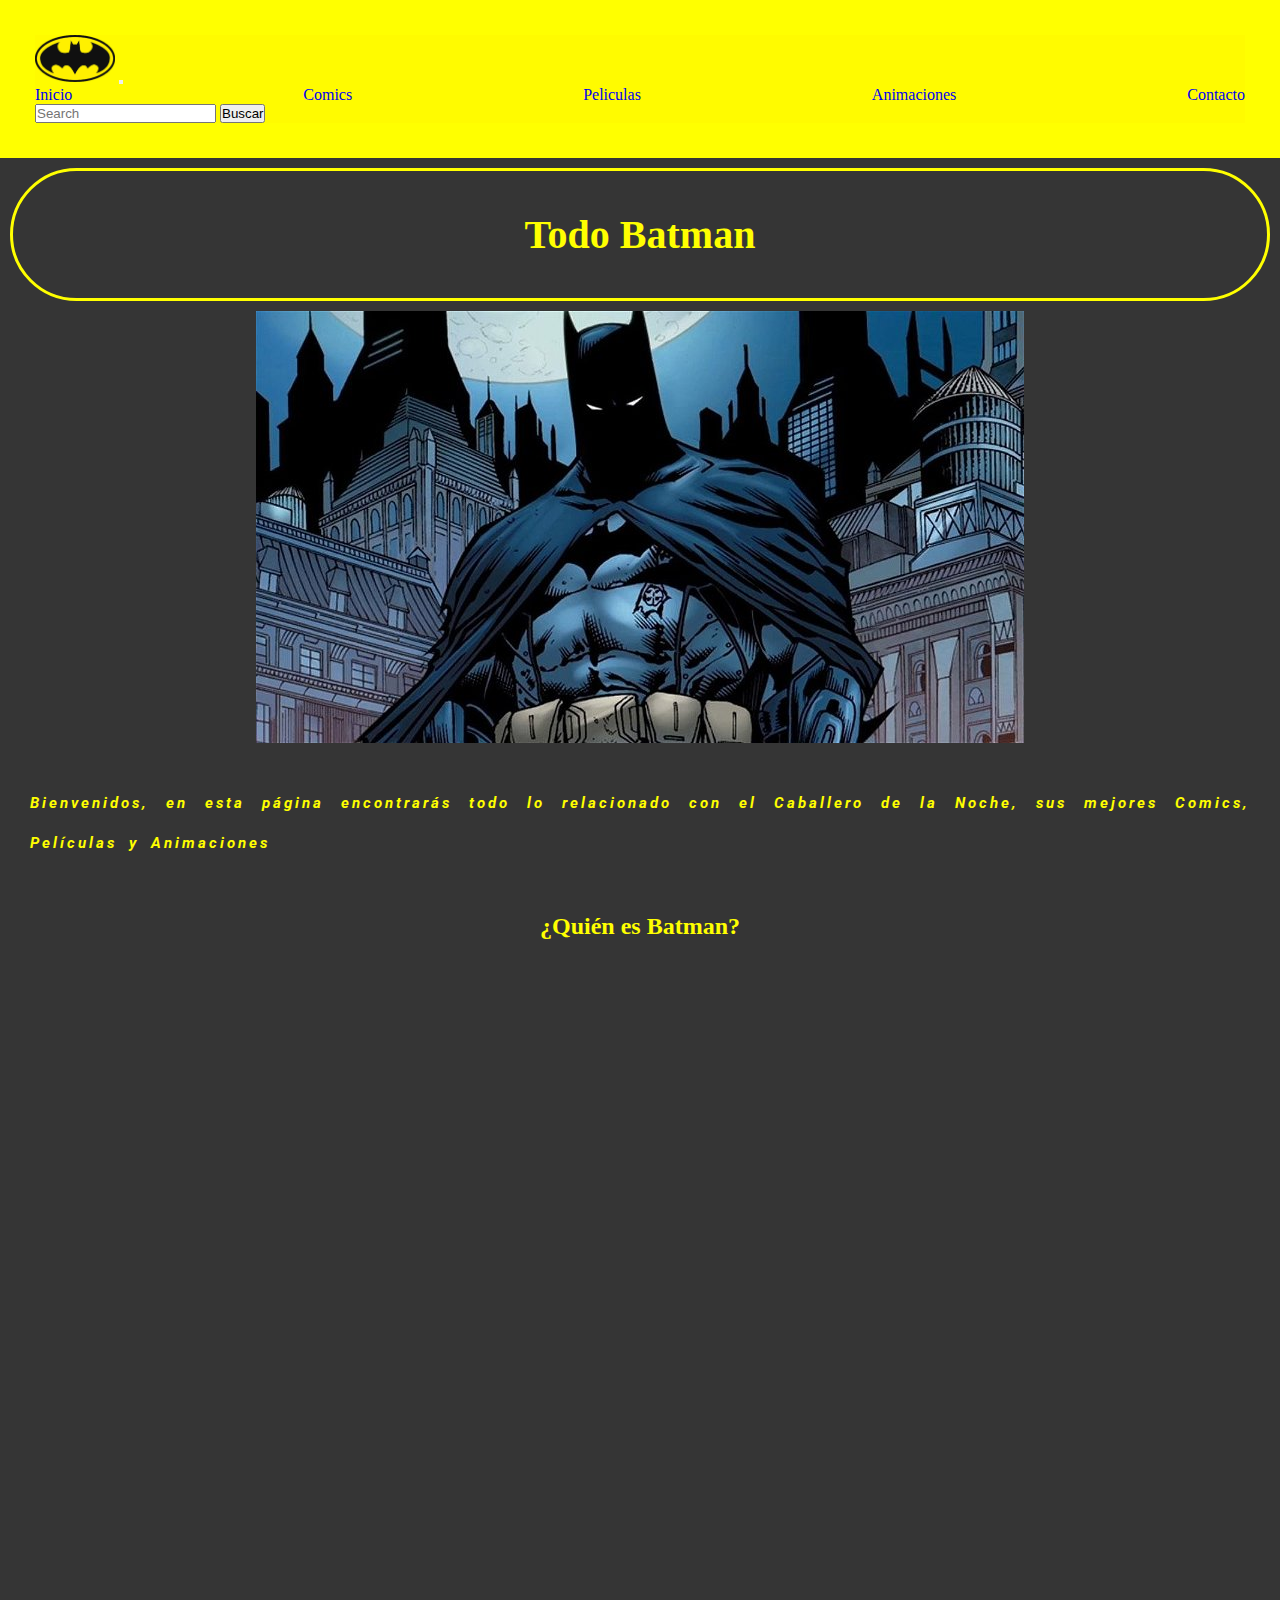
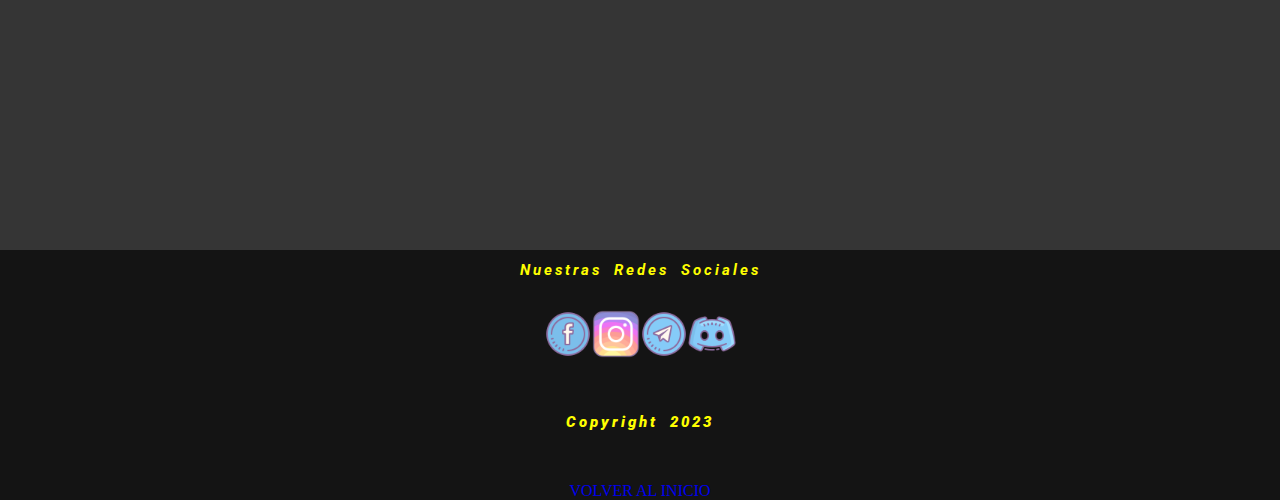
<file: index.html>
<!DOCTYPE html>
<html lang="en">
<head>
    <meta charset="UTF-8">
    <meta http-equiv="X-UA-Compatible" content="IE=edge">
    <meta name="viewport" content="width=device-width, initial-scale=1.0">
    <link href="https://cdn.jsdelivr.net/npm/bootstrap@5.3.0-alpha1/dist/css/bootstrap.min.css" rel="stylesheet" integrity="sha384-GLhlTQ8iRABdZLl6O3oVMWSktQOp6b7In1Zl3/Jr59b6EGGoI1aFkw7cmDA6j6gD" crossorigin="anonymous">
    <link href="https://unpkg.com/aos@2.3.1/dist/aos.css" rel="stylesheet">
    <link rel="stylesheet" href="./style/style.css">
    <link rel="icon" type="image/x-icon" href="./img/favicon.ico"/>
    <title>Todo Batman | Inicio</title>
    <meta name="description" content="Sitio informativo sobre el material visual del héroe de Gotham, Aquí encontrarás todo lo relacionado con sus Peliculas, Series y Comics">
    <meta name="keywords" content="Batman, DC, Comics, Series, Peliculas">
</head>
<body>
    <header id="header">
        <nav class="navbar navbar-expand-lg" style="background-color: #fffb00;">
            <div class="container-fluid">
            <a class="navbar-brand" href="./index.html">
                <img src="./img/batman-logo.png" alt="logo batman" width="80px">
            </a>
            <button class="navbar-toggler" type="button" data-bs-toggle="collapse" data-bs-target="#navbarSupportedContent" aria-controls="navbarSupportedContent" aria-expanded="false" aria-label="Toggle navigation">
                <span class="navbar-toggler-icon"></span>
            </button>
                <div class="collapse navbar-collapse" id="navbarSupportedContent">
                    <ul class="navbar-nav me-auto mb-2 mb-lg-0">
                    <li class="nav-item">
                        <a class="nav-link active" aria-current="page" href="./index.html">Inicio</a>
                    </li>
                    <li class="nav-item">
                        <a class="nav-link" href="./sections/comics.html">Comics</a>
                    </li>
                    <li class="nav-item">
                        <a class="nav-link" href="./sections/movies.html">Peliculas</a>
                    </li>
                    <li class="nav-item">
                        <a class="nav-link" href="./sections/animaciones.html">Animaciones</a>
                    </li>
                    <li class="nav-item">
                        <a class="nav-link" href="./sections/contact.html">Contacto</a>
                    </li>
                    </ul>
                    <form class="d-flex" role="search">
                    <input class="form-control me-2" type="search" placeholder="Search" aria-label="Search">
                    <button class="btn btn-outline-secondary" type="submit">Buscar</button>
                    </form>
                </div>
            </div>
        </nav>
    </header>
    <main>
        <section>
            <h1 class="vineta">Todo Batman</h1>
            <div class="d-none d-md-block d-lg-block">
                <img class="imagenTitulo" src="./img/batman.jpeg" alt="Imagen de batman">
            </div>
            <div>
                <p class="textoIntro"> Bienvenidos, en esta página encontrarás todo lo relacionado con el Caballero de la Noche, sus mejores Comics, Películas y Animaciones</p>
            </div>
        </section>
        <article>
            <h2>¿Quién es Batman?</h2>
            <div data-aos="flip-up" class="caja">
                <p>Batman es un personaje ficticio de cómic y un superhéroe de la editorial DC Comics. Fue creado por el escritor Bob Kane y el artista Bill Finger y apareció por primera vez en Detective Comics n.º 27 en 1939.</p>
            </div>
            <div data-aos="flip-up" class="caja">
                <p>Batman es el alter ego de Bruce Wayne, un rico filántropo que, después de presenciar el asesinato de sus padres, jura vengarse y proteger a la ciudad de Gotham de la criminalidad. Para ello, se entrena físicamente y mentalmente para convertirse en el vigilante conocido como Batman.</p>
            </div>
            <div data-aos="flip-up" class="caja">
                <p>Con su inteligencia superior, su arsenal de tecnología avanzada y su habilidad para el combate, Batman lucha contra el crimen y protege a la gente.</p>
            </div>
            <div data-aos="flip-up" class="caja">
                <p>A lo largo de los años, Batman ha sido retratado en muchas formas diferentes, desde un detective astuto hasta un héroe oscuro y violento. Ha trabajado con otros superhéroes de la Liga de la Justicia, y ha enfrentado a muchos de los villanos más notables de la galería de villanos de DC, incluyendo el Joker, el Pingüino, el Acertijo y muchos otros.</p>
            </div>
            <div data-aos="flip-up" class="caja">
                <p>Batman es uno de los personajes de cómic más conocidos y populares del mundo, y ha sido adaptado a muchas formas de entretenimiento, incluyendo películas, televisión, videojuegos y más.</p>
            </div>
            </article>
    </main>
    <footer>
        <p class="textoCentrado">Nuestras Redes Sociales</p>
            <div class="redes">
                <a href="https://www.facebook.com/"
                target="_blank">
                    <img class="icon" src="./img/facebook.png" alt="icono facebook"></a>
                <a href="https://www.instagram.com/"
                target="_blank">
                    <img class="icon" src="./img/instagram.png" alt="icono instagram"></a>
                <a href="https://web.telegram.org/k/"
                target="_blank">
                    <img class="icon" src="./img/telegram.png" alt="icono telegram"></a>
                <a href="https://www.discord.com/"
                target="_blank">
                    <img class="icon" src="./img/discord.png" alt="icono discord"></a>
            </div>
        <h3>
            <p class="textoCentrado">Copyright 2023</p>
        </h3>
        <div class="textoCentrado">
            <a href="#header">VOLVER AL INICIO</a>
        </div>
    </footer>
    <script src="https://cdn.jsdelivr.net/npm/bootstrap@5.3.0-alpha1/dist/js/bootstrap.bundle.min.js" integrity="sha384-w76AqPfDkMBDXo30jS1Sgez6pr3x5MlQ1ZAGC+nuZB+EYdgRZgiwxhTBTkF7CXvN" crossorigin="anonymous"></script>
    <script src="https://unpkg.com/aos@2.3.1/dist/aos.js"></script>
    <script>
        AOS.init();
    </script>
</body>
</html>
</file>
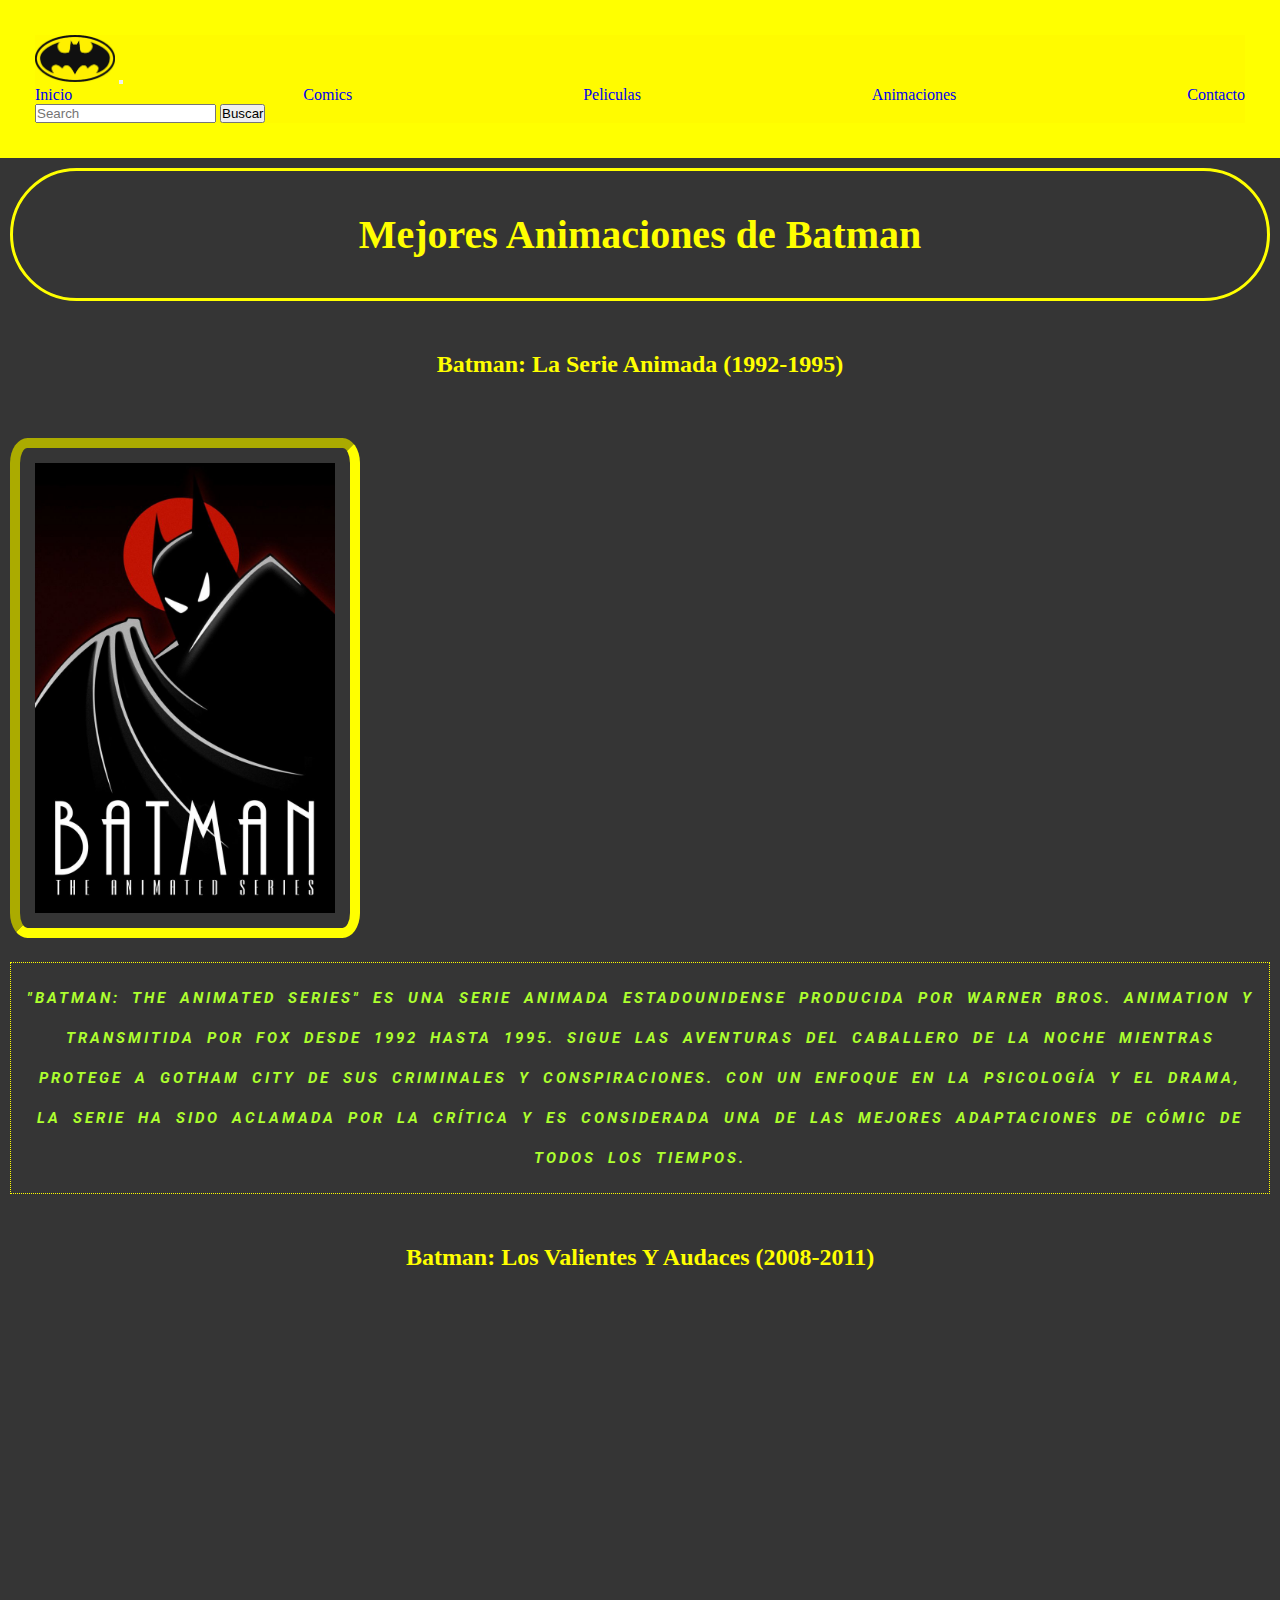
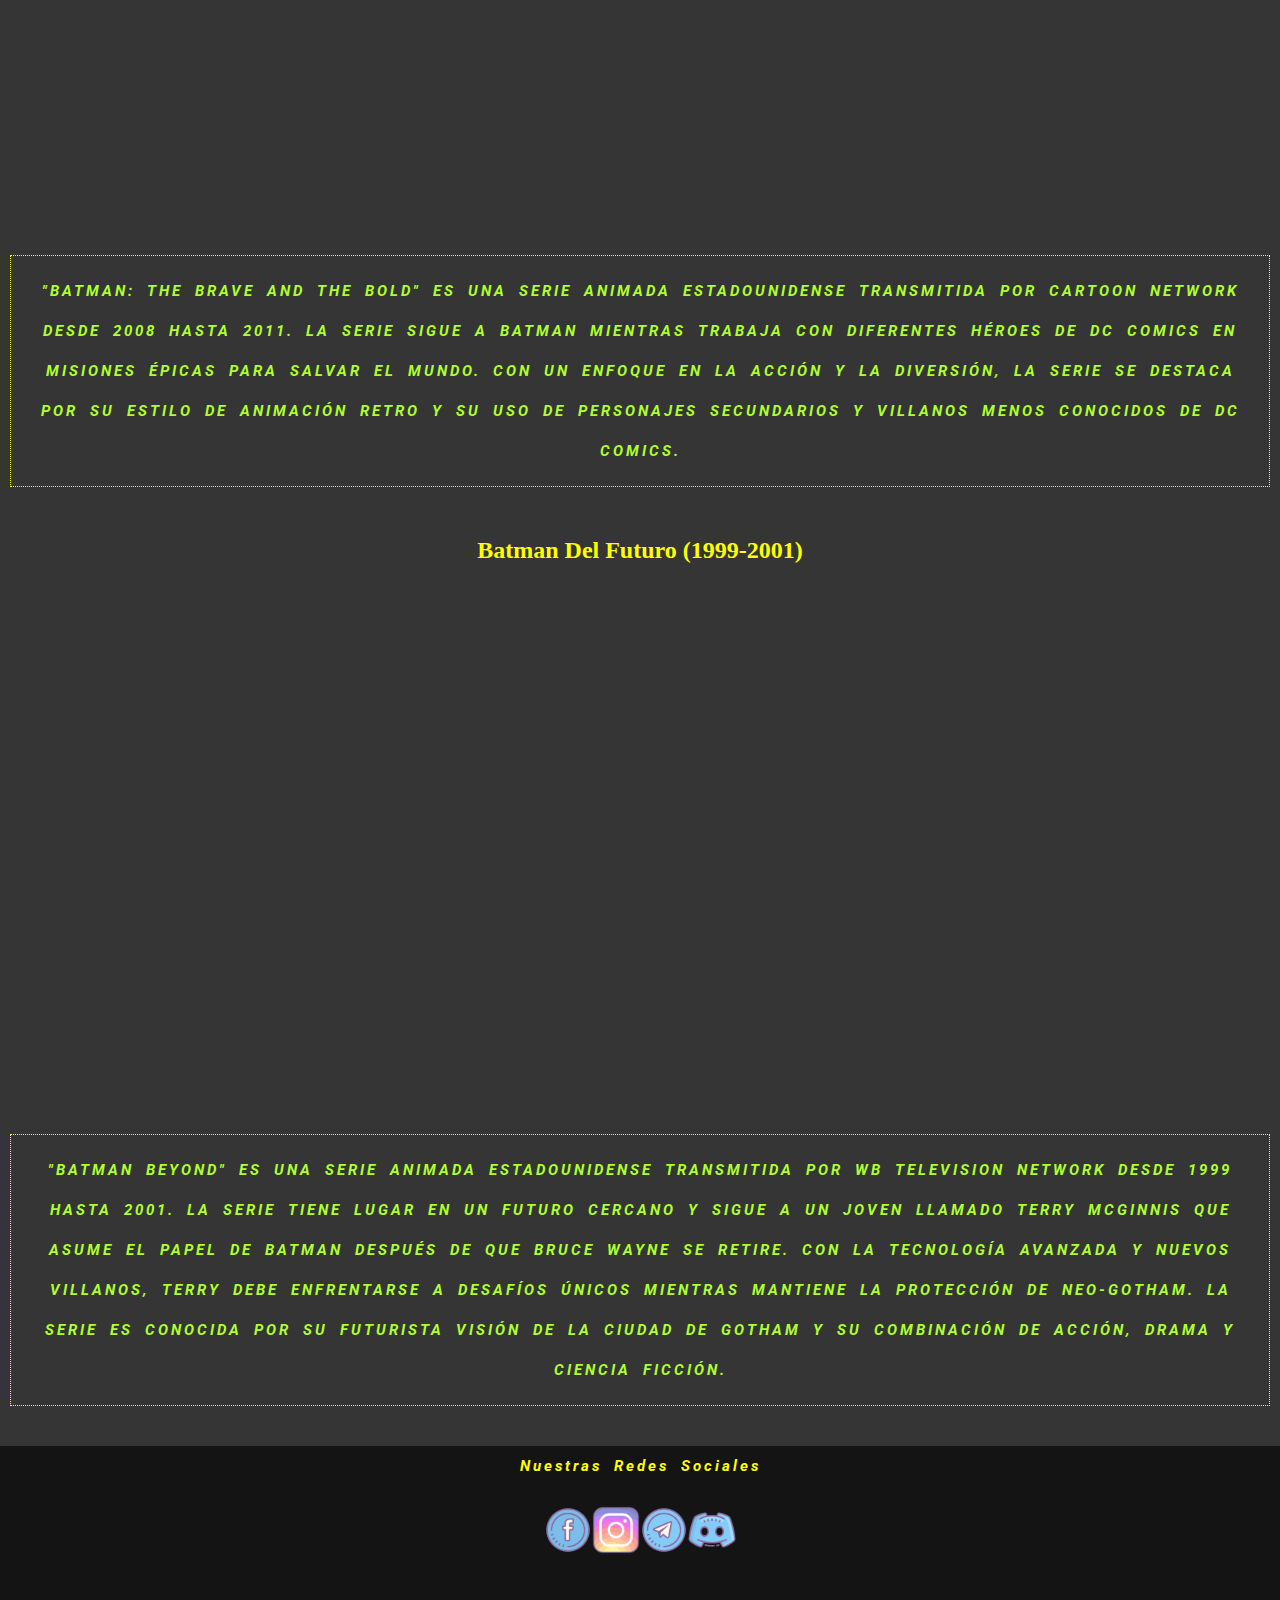
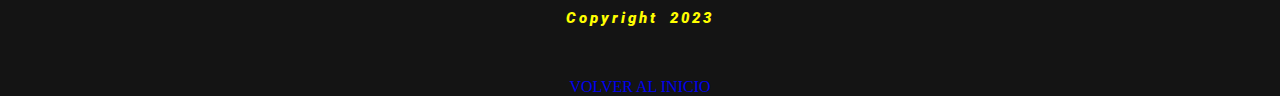
<file: sections/animaciones.html>
<!DOCTYPE html>
<html lang="en">
<head>
    <meta charset="UTF-8">
    <meta http-equiv="X-UA-Compatible" content="IE=edge">
    <meta name="viewport" content="width=device-width, initial-scale=1.0">
    <link href="https://cdn.jsdelivr.net/npm/bootstrap@5.3.0-alpha1/dist/css/bootstrap.min.css" rel="stylesheet" integrity="sha384-GLhlTQ8iRABdZLl6O3oVMWSktQOp6b7In1Zl3/Jr59b6EGGoI1aFkw7cmDA6j6gD" crossorigin="anonymous">
    <link href="https://unpkg.com/aos@2.3.1/dist/aos.css" rel="stylesheet">
    <link rel="stylesheet" href="../style/style.css">
    <link rel="icon" type="image/x-icon" href="../img/favicon.ico"/>
    <title>Todo Batman | Animaciones</title>
    <meta name="description" content="En Todo Batman encontrarás todo lo relacionado con las mejores series animadas del Caballero de la Noche">
    <meta name="keywords" content="Batman, Joker, TAS, Beyond, The Brave and the Bold, animaciones">
</head>
<body>
    <header id="header">
        <nav class="navbar navbar-expand-lg" style="background-color: #fffb00;">
            <div class="container-fluid">
            <a class="navbar-brand" href="../index.html">
                <img src="../img/batman-logo.png" alt="logo batman" width="80px">
            </a>
            <button class="navbar-toggler" type="button" data-bs-toggle="collapse" data-bs-target="#navbarSupportedContent" aria-controls="navbarSupportedContent" aria-expanded="false" aria-label="Toggle navigation">
                <span class="navbar-toggler-icon"></span>
            </button>
                <div class="collapse navbar-collapse" id="navbarSupportedContent">
                    <ul class="navbar-nav me-auto mb-2 mb-lg-0">
                    <li class="nav-item">
                        <a class="nav-link active" aria-current="page" href="../index.html">Inicio</a>
                    </li>
                    <li class="nav-item">
                        <a class="nav-link" href="./comics.html">Comics</a>
                    </li>
                    <li class="nav-item">
                        <a class="nav-link" href="./movies.html">Peliculas</a>
                    </li>
                    <li class="nav-item">
                        <a class="nav-link" href="./animaciones.html">Animaciones</a>
                    </li>
                    <li class="nav-item">
                        <a class="nav-link" href="./contact.html">Contacto</a>
                    </li>
                    </ul>
                    <form class="d-flex" role="search">
                    <input class="form-control me-2" type="search" placeholder="Search" aria-label="Search">
                    <button class="btn btn-outline-secondary" type="submit">Buscar</button>
                    </form>
                </div>
            </div>
        </nav>
    </header>
    <main>
        <section class="container-fluid">
            <h1 class="vineta">Mejores Animaciones de Batman</h1>
                <h2>Batman: La Serie Animada (1992-1995)</h2>
                    <div class="row">
                        <div data-aos="flip-left" class="col-sm-12 col-md-5 col-lg-4"><img class="comic" src="../img/batman-tas.jpg" alt="Portada de Batman: la seie animada" width="300"></div>
                        <div class="col-sm-12 col-md-7 col-lg-8"><p class="primerParrafo">"Batman: The Animated Series" es una serie animada estadounidense producida por Warner Bros. Animation y transmitida por Fox desde 1992 hasta 1995. Sigue las aventuras del Caballero de la Noche mientras protege a Gotham City de sus criminales y conspiraciones. Con un enfoque en la psicología y el drama, la serie ha sido aclamada por la crítica y es considerada una de las mejores adaptaciones de cómic de todos los tiempos.</p></div>
                    </div>
                <h2>Batman: Los Valientes Y Audaces (2008-2011)</h2>
                    <div class="row">
                        <div data-aos="flip-left" class="col-sm-12 col-md-5 col-lg-4"><img class="comic" src="../img/Batman-valiente.jpg" alt="Portada de Batman: Los Valientes y Audaces" width="300"></div>
                        <div class="col-sm-12 col-md-7 col-lg-8"><p class="primerParrafo">"Batman: The Brave and the Bold" es una serie animada estadounidense transmitida por Cartoon Network desde 2008 hasta 2011. La serie sigue a Batman mientras trabaja con diferentes héroes de DC Comics en misiones épicas para salvar el mundo. Con un enfoque en la acción y la diversión, la serie se destaca por su estilo de animación retro y su uso de personajes secundarios y villanos menos conocidos de DC Comics.</p></div>
                    </div>
                <h2>Batman Del Futuro (1999-2001)</h2>
                    <div class="row">
                        <div data-aos="flip-left" class="col-sm-12 col-md-5 col-lg-4"><img class="comic" src="../img/batman-beyond.jpeg" alt="Portada de Batman Beyond" width="300"></div>
                        <div class="col-sm-12 col-md-7 col-lg-8"><p class="primerParrafo">"Batman Beyond" es una serie animada estadounidense transmitida por WB Television Network desde 1999 hasta 2001. La serie tiene lugar en un futuro cercano y sigue a un joven llamado Terry McGinnis que asume el papel de Batman después de que Bruce Wayne se retire. Con la tecnología avanzada y nuevos villanos, Terry debe enfrentarse a desafíos únicos mientras mantiene la protección de Neo-Gotham. La serie es conocida por su futurista visión de la ciudad de Gotham y su combinación de acción, drama y ciencia ficción.</p></div>
                    </div>
            </section>
    </main>
    <footer>
        <p class="textoCentrado">Nuestras Redes Sociales</p>
            <div class="redes">
                <a href="https://www.facebook.com/"
                target="_blank">
                    <img class="icon" src="../img/facebook.png" alt="icono facebook"></a>
                <a href="https://www.instagram.com/"
                target="_blank">
                    <img class="icon" src="../img/instagram.png" alt="icono instagram"></a>
                <a href="https://web.telegram.org/k/"
                target="_blank">
                    <img class="icon" src="../img/telegram.png" alt="icono telegram"></a>
                <a href="https://www.discord.com/"
                target="_blank">
                    <img class="icon" src="../img/discord.png" alt="icono discord"></a>
            </div>
        <h3>
            <p class="textoCentrado">Copyright 2023</p>
        </h3>
        <div class="textoCentrado">
            <a href="#header">VOLVER AL INICIO</a>
        </div>
    </footer>
    <script src="https://cdn.jsdelivr.net/npm/bootstrap@5.3.0-alpha1/dist/js/bootstrap.bundle.min.js" integrity="sha384-w76AqPfDkMBDXo30jS1Sgez6pr3x5MlQ1ZAGC+nuZB+EYdgRZgiwxhTBTkF7CXvN" crossorigin="anonymous"></script>
    <script src="https://unpkg.com/aos@2.3.1/dist/aos.js"></script>
    <script>
        AOS.init();
    </script>
</body>
</html>
</file>
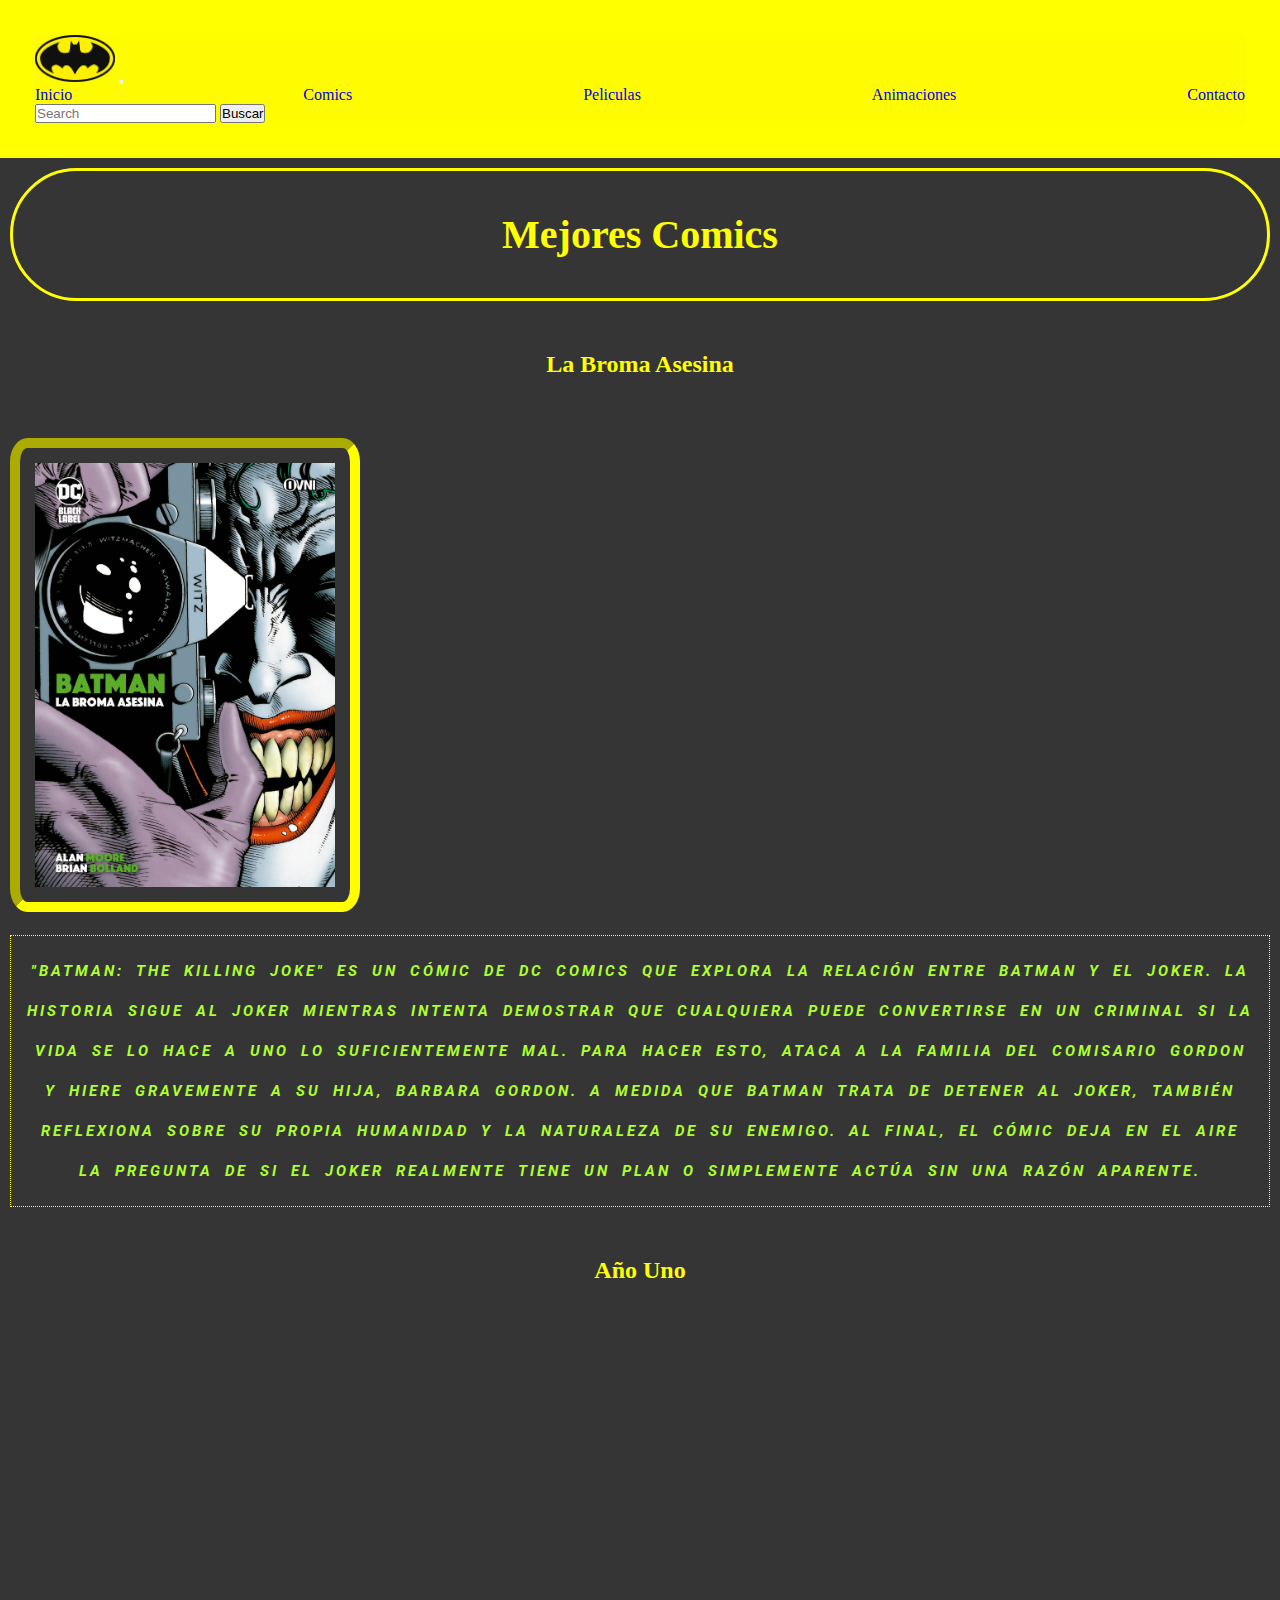
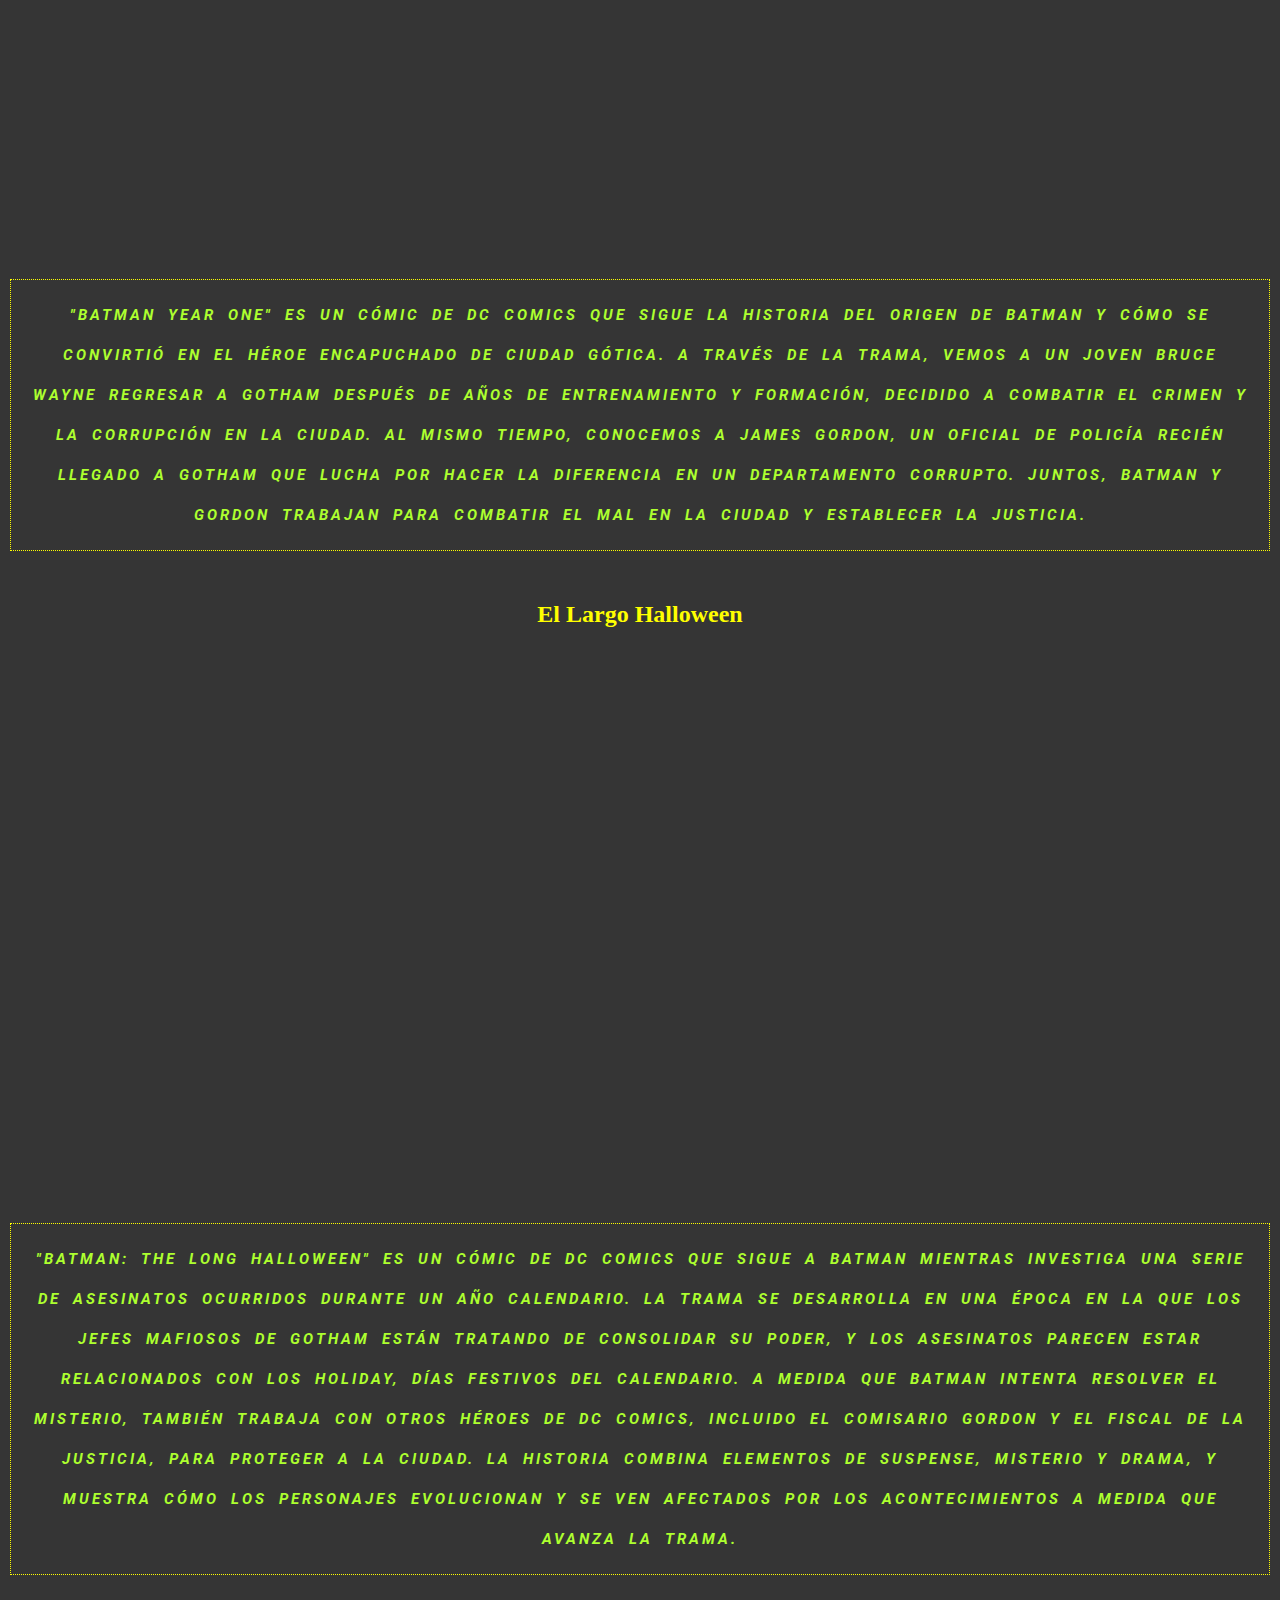
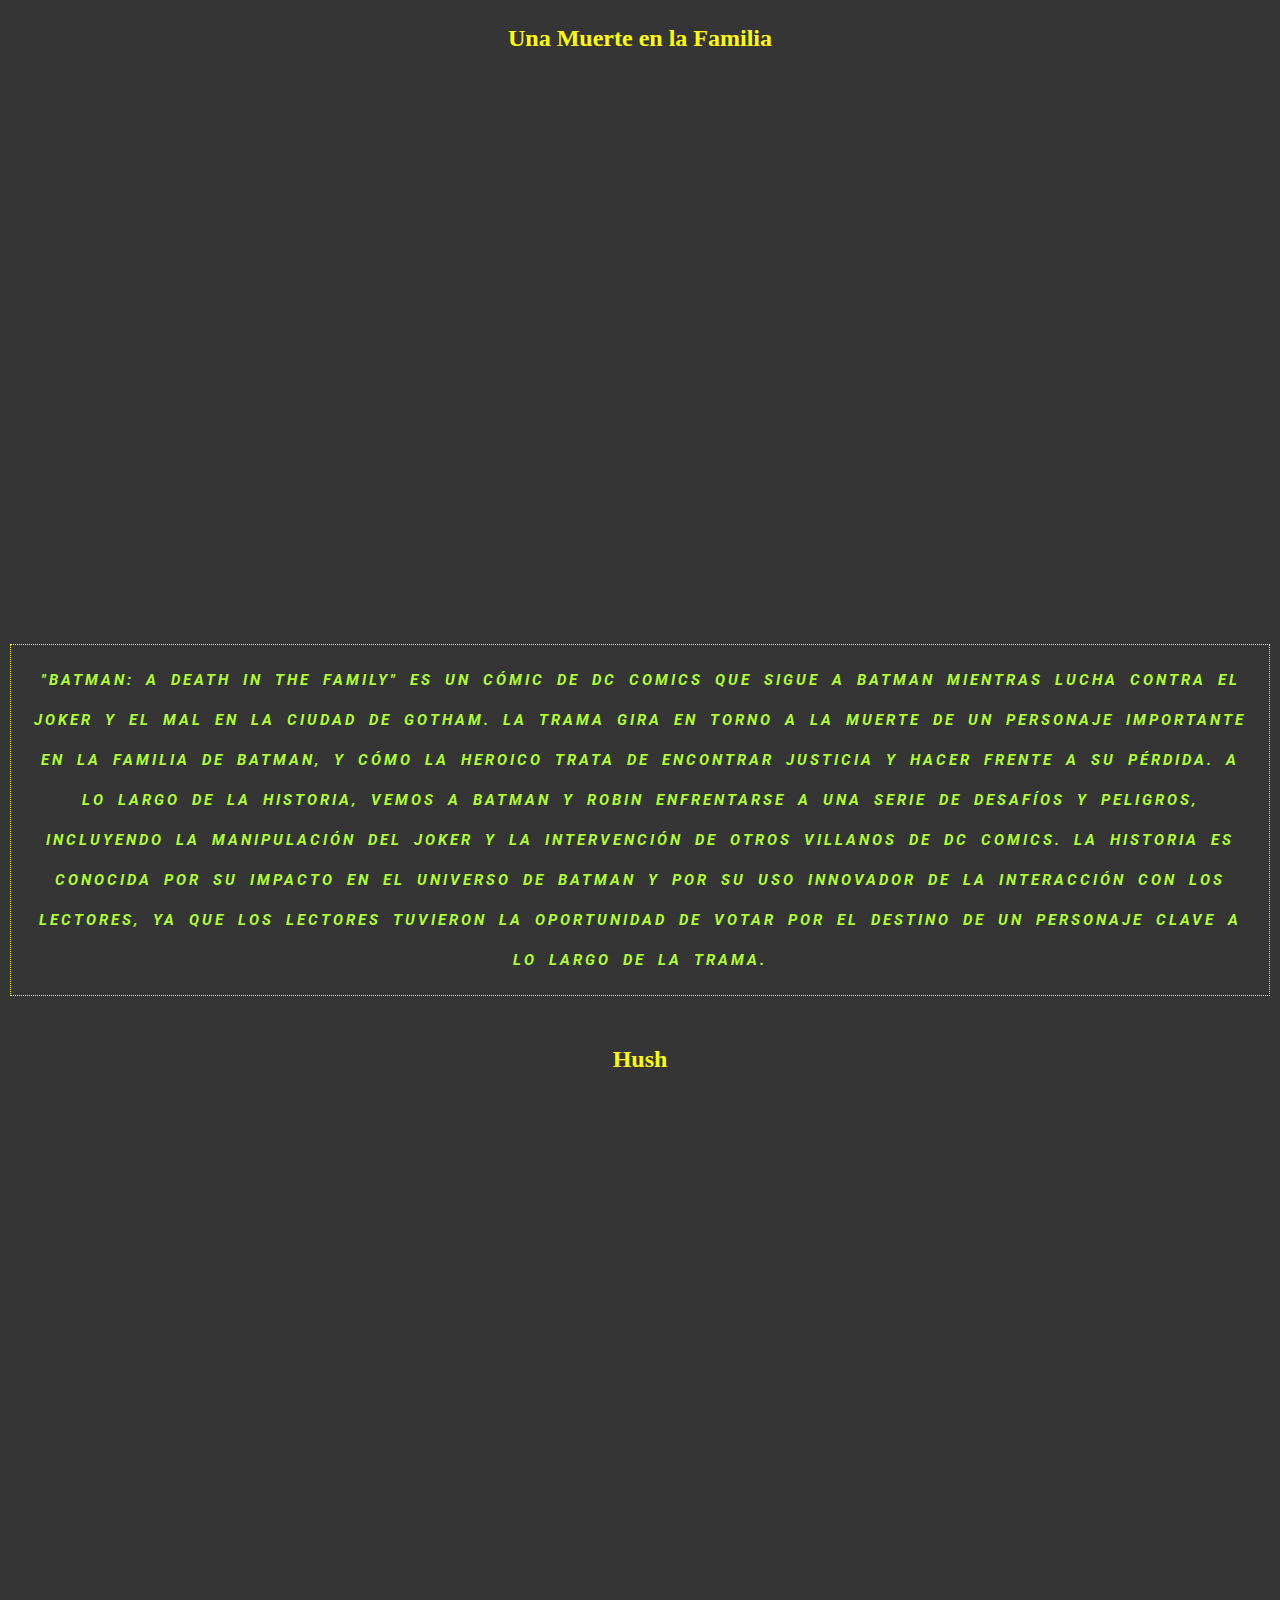
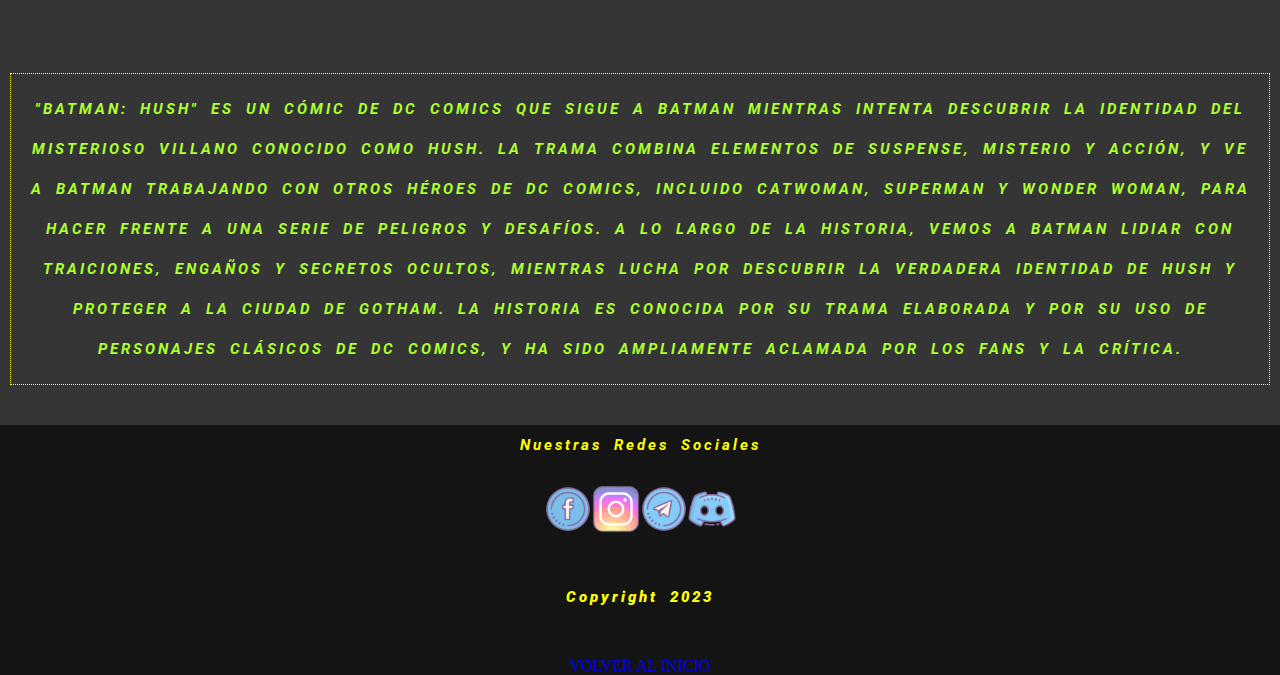
<file: sections/comics.html>
<!DOCTYPE html>
<html lang="en">
<head>
    <meta charset="UTF-8">
    <meta http-equiv="X-UA-Compatible" content="IE=edge">
    <meta name="viewport" content="width=device-width, initial-scale=1.0">
    <link href="https://cdn.jsdelivr.net/npm/bootstrap@5.3.0-alpha1/dist/css/bootstrap.min.css" rel="stylesheet" integrity="sha384-GLhlTQ8iRABdZLl6O3oVMWSktQOp6b7In1Zl3/Jr59b6EGGoI1aFkw7cmDA6j6gD" crossorigin="anonymous">
    <link href="https://unpkg.com/aos@2.3.1/dist/aos.css" rel="stylesheet">
    <link rel="stylesheet" href="../style/style.css">
    <link rel="icon" type="image/x-icon" href="../img/favicon.ico"/>
    <title>Todo Batman | Comics</title>
    <meta name="description" content="En Todo Batman encontrarás toda la información importante respecto a los mejores cómics del Caballero de la Noche">
    <meta name="keywords" content="Batman, comics, Broma Asesina, Año Uno, Largo Halloween, Hush">
</head>
<body>
    <header id="header">
        <nav class="navbar navbar-expand-lg" style="background-color: #fffb00;">
            <div class="container-fluid">
            <a class="navbar-brand" href="../index.html">
                <img src="../img/batman-logo.png" alt="logo batman" width="80px">
            </a>
            <button class="navbar-toggler" type="button" data-bs-toggle="collapse" data-bs-target="#navbarSupportedContent" aria-controls="navbarSupportedContent" aria-expanded="false" aria-label="Toggle navigation">
                <span class="navbar-toggler-icon"></span>
            </button>
                <div class="collapse navbar-collapse" id="navbarSupportedContent">
                    <ul class="navbar-nav me-auto mb-2 mb-lg-0">
                    <li class="nav-item">
                        <a class="nav-link active" aria-current="page" href="../index.html">Inicio</a>
                    </li>
                    <li class="nav-item">
                        <a class="nav-link" href="./comics.html">Comics</a>
                    </li>
                    <li class="nav-item">
                        <a class="nav-link" href="./movies.html">Peliculas</a>
                    </li>
                    <li class="nav-item">
                        <a class="nav-link" href="./animaciones.html">Animaciones</a>
                    </li>
                    <li class="nav-item">
                        <a class="nav-link" href="./contact.html">Contacto</a>
                    </li>
                    </ul>
                    <form class="d-flex" role="search">
                    <input class="form-control me-2" type="search" placeholder="Search" aria-label="Search">
                    <button class="btn btn-outline-secondary" type="submit">Buscar</button>
                    </form>
                </div>
            </div>
        </nav>
    </header>
    <main>
        <section class="container-fluid">
            <h1 class="vineta">Mejores Comics</h1>
                <h2>La Broma Asesina</h2>
                    <div class="row">
                        <div data-aos="flip-left" class="col-sm-12 col-md-5 col-lg-4"><img class="comic" src="../img/broma-asesina.jpg" alt="Portada de La Broma Asesina" width="300"></div>
                        <div class="col-sm-12 col-md-7 col-lg-8"><p class="primerParrafo">"Batman: The Killing Joke" es un cómic de DC Comics que explora la relación entre Batman y el Joker. La historia sigue al Joker mientras intenta demostrar que cualquiera puede convertirse en un criminal si la vida se lo hace a uno lo suficientemente mal. Para hacer esto, ataca a la familia del Comisario Gordon y hiere gravemente a su hija, Barbara Gordon. A medida que Batman trata de detener al Joker, también reflexiona sobre su propia humanidad y la naturaleza de su enemigo. Al final, el cómic deja en el aire la pregunta de si el Joker realmente tiene un plan o simplemente actúa sin una razón aparente.
                        </p></div>
                    </div>
                <h2>Año Uno</h2>
                    <div class="row">
                        <div data-aos="flip-left" class="col-sm-12 col-md-5 col-lg-4"><img class="comic" src="../img/ano-uno.jpg" alt="Portada de Ano Uno" width="300"></div>
                        <div class="col-sm-12 col-md-7 col-lg-8"><p class="primerParrafo">"Batman Year One" es un cómic de DC Comics que sigue la historia del origen de Batman y cómo se convirtió en el héroe encapuchado de Ciudad Gótica. A través de la trama, vemos a un joven Bruce Wayne regresar a Gotham después de años de entrenamiento y formación, decidido a combatir el crimen y la corrupción en la ciudad. Al mismo tiempo, conocemos a James Gordon, un oficial de policía recién llegado a Gotham que lucha por hacer la diferencia en un departamento corrupto. Juntos, Batman y Gordon trabajan para combatir el mal en la ciudad y establecer la justicia.</p></div>
                    </div>
                <h2>El Largo Halloween</h2>
                    <div class="row">
                        <div data-aos="flip-left" class="col-sm-12 col-md-5 col-lg-4"><img class="comic" src="../img/largo-halloween.jpg" alt="Portada de Largo Halloween" width="300"></div>
                        <div class="col-sm-12 col-md-7 col-lg-8"><p class="primerParrafo">"Batman: The Long Halloween" es un cómic de DC Comics que sigue a Batman mientras investiga una serie de asesinatos ocurridos durante un año calendario. La trama se desarrolla en una época en la que los jefes mafiosos de Gotham están tratando de consolidar su poder, y los asesinatos parecen estar relacionados con los holiday, días festivos del calendario. A medida que Batman intenta resolver el misterio, también trabaja con otros héroes de DC Comics, incluido el Comisario Gordon y el Fiscal de la Justicia, para proteger a la ciudad. La historia combina elementos de suspense, misterio y drama, y muestra cómo los personajes evolucionan y se ven afectados por los acontecimientos a medida que avanza la trama.
                        </p></div>
                    </div>
                <h2>Una Muerte en la Familia</h2>
                    <div class="row">
                        <div data-aos="flip-left" class="col-sm-12 col-md-5 col-lg-4"><img class="comic" src="../img/muerte-en-la-familia.jpg" alt="Portada de Una Muerte en la Familia" width="300"></div>
                        <div class="col-sm-12 col-md-7 col-lg-8"><p class="primerParrafo">"Batman: A Death in the Family" es un cómic de DC Comics que sigue a Batman mientras lucha contra el Joker y el mal en la ciudad de Gotham. La trama gira en torno a la muerte de un personaje importante en la familia de Batman, y cómo la heroico trata de encontrar justicia y hacer frente a su pérdida. A lo largo de la historia, vemos a Batman y Robin enfrentarse a una serie de desafíos y peligros, incluyendo la manipulación del Joker y la intervención de otros villanos de DC Comics. La historia es conocida por su impacto en el universo de Batman y por su uso innovador de la interacción con los lectores, ya que los lectores tuvieron la oportunidad de votar por el destino de un personaje clave a lo largo de la trama.
                        </p></div>
                    </div>
                <h2>Hush</h2>
                    <div class="row">
                        <div data-aos="flip-left" class="col-sm-12 col-md-5 col-lg-4"><img class="comic" src="../img/hush.jpg" alt="Portada de Hush" width="300"></div>
                        <div class="col-sm-12 col-md-7 col-lg-8"><p class="primerParrafo">"Batman: Hush" es un cómic de DC Comics que sigue a Batman mientras intenta descubrir la identidad del misterioso villano conocido como Hush. La trama combina elementos de suspense, misterio y acción, y ve a Batman trabajando con otros héroes de DC Comics, incluido Catwoman, Superman y Wonder Woman, para hacer frente a una serie de peligros y desafíos. A lo largo de la historia, vemos a Batman lidiar con traiciones, engaños y secretos ocultos, mientras lucha por descubrir la verdadera identidad de Hush y proteger a la ciudad de Gotham. La historia es conocida por su trama elaborada y por su uso de personajes clásicos de DC Comics, y ha sido ampliamente aclamada por los fans y la crítica.
                        </p></div>
                    </div>
        </section>
    </main>
    <footer>
        <p class="textoCentrado">Nuestras Redes Sociales</p>
            <div class="redes">
                <a href="https://www.facebook.com/"
                target="_blank">
                    <img class="icon" src="../img/facebook.png" alt="icono facebook"></a>
                <a href="https://www.instagram.com/"
                target="_blank">
                    <img class="icon" src="../img/instagram.png" alt="icono instagram"></a>
                <a href="https://web.telegram.org/k/"
                target="_blank">
                    <img class="icon" src="../img/telegram.png" alt="icono telegram"></a>
                <a href="https://www.discord.com/"
                target="_blank">
                    <img class="icon" src="../img/discord.png" alt="icono discord"></a>
            </div>
        <h3>
            <p class="textoCentrado">Copyright 2023</p>
        </h3>
        <div class="textoCentrado">
            <a href="#header">VOLVER AL INICIO</a>
        </div>
    </footer>
    <script src="https://cdn.jsdelivr.net/npm/bootstrap@5.3.0-alpha1/dist/js/bootstrap.bundle.min.js" integrity="sha384-w76AqPfDkMBDXo30jS1Sgez6pr3x5MlQ1ZAGC+nuZB+EYdgRZgiwxhTBTkF7CXvN" crossorigin="anonymous"></script>
    <script src="https://unpkg.com/aos@2.3.1/dist/aos.js"></script>
    <script>
        AOS.init();
    </script>
</body>
</html>
</file>
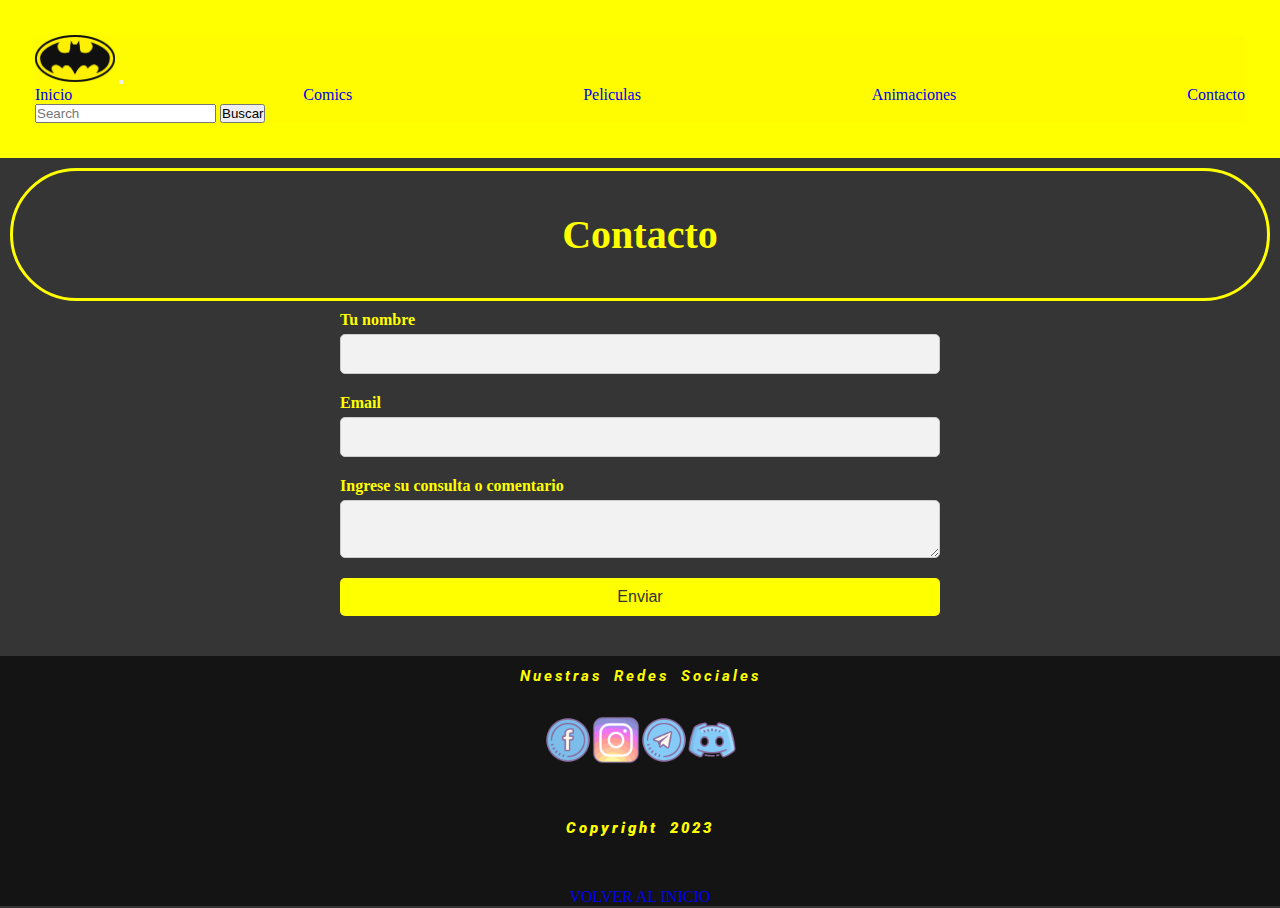
<file: sections/contact.html>
<!DOCTYPE html>
<html lang="en">
<head>
    <meta charset="UTF-8">
    <meta http-equiv="X-UA-Compatible" content="IE=edge">
    <meta name="viewport" content="width=device-width, initial-scale=1.0">
    <link href="https://cdn.jsdelivr.net/npm/bootstrap@5.3.0-alpha1/dist/css/bootstrap.min.css" rel="stylesheet" integrity="sha384-GLhlTQ8iRABdZLl6O3oVMWSktQOp6b7In1Zl3/Jr59b6EGGoI1aFkw7cmDA6j6gD" crossorigin="anonymous">
    <link href="https://unpkg.com/aos@2.3.1/dist/aos.css" rel="stylesheet">
    <link rel="stylesheet" href="../style/style.css">
    <link rel="icon" type="image/x-icon" href="../img/favicon.ico"/>
    <title>Todo Batman | Contacto</title>
    <meta name="description" content="A traves del formulario de contacto, puedes hacernos llegar todas tus consultas respecto al Caballero de la Noche">
    <meta name="keywords" content="Batman, preguntas">
</head>
<body>
    <header id="header">
        <nav class="navbar navbar-expand-lg" style="background-color: #fffb00;">
            <div class="container-fluid">
            <a class="navbar-brand" href="../index.html">
                <img src="../img/batman-logo.png" alt="logo batman" width="80px">
            </a>
            <button class="navbar-toggler" type="button" data-bs-toggle="collapse" data-bs-target="#navbarSupportedContent" aria-controls="navbarSupportedContent" aria-expanded="false" aria-label="Toggle navigation">
                <span class="navbar-toggler-icon"></span>
            </button>
                <div class="collapse navbar-collapse" id="navbarSupportedContent">
                    <ul class="navbar-nav me-auto mb-2 mb-lg-0">
                    <li class="nav-item">
                        <a class="nav-link active" aria-current="page" href="../index.html">Inicio</a>
                    </li>
                    <li class="nav-item">
                        <a class="nav-link" href="./comics.html">Comics</a>
                    </li>
                    <li class="nav-item">
                        <a class="nav-link" href="./movies.html">Peliculas</a>
                    </li>
                    <li class="nav-item">
                        <a class="nav-link" href="./animaciones.html">Animaciones</a>
                    </li>
                    <li class="nav-item">
                        <a class="nav-link" href="./contact.html">Contacto</a>
                    </li>
                    </ul>
                    <form class="d-flex" role="search">
                    <input class="form-control me-2" type="search" placeholder="Search" aria-label="Search">
                    <button class="btn btn-outline-secondary" type="submit">Buscar</button>
                    </form>
                </div>
            </div>
        </nav>
    </header>
    <main>
        <h1 class="vineta">Contacto</h1>
        <div class="form-container">
            <form action="#" method="post" class="contact-form">
                <label for="name">Tu nombre</label>
                <input type="text" id="name" name="name" required>
                <label for="email">Email</label>
                <input type="email" id="email" name="email" required>
                <label for="message">Ingrese su consulta o comentario</label>
                <textarea id="message" name="message" required></textarea>
                <input type="submit" value="Enviar">
            </form>
        </div>
    </main>
    <footer>
        <p class="textoCentrado">Nuestras Redes Sociales</p>
            <div class="redes">
                <a href="https://www.facebook.com/"
                target="_blank">
                    <img class="icon" src="../img/facebook.png" alt="icono facebook"></a>
                <a href="https://www.instagram.com/"
                target="_blank">
                    <img class="icon" src="../img/instagram.png" alt="icono instagram"></a>
                <a href="https://web.telegram.org/k/"
                target="_blank">
                    <img class="icon" src="../img/telegram.png" alt="icono telegram"></a>
                <a href="https://www.discord.com/"
                target="_blank">
                    <img class="icon" src="../img/discord.png" alt="icono discord"></a>
            </div>
        <h3>
            <p class="textoCentrado">Copyright 2023</p>
        </h3>
        <div class="textoCentrado">
            <a href="#header">VOLVER AL INICIO</a>
        </div>
    </footer>
    <script src="https://cdn.jsdelivr.net/npm/bootstrap@5.3.0-alpha1/dist/js/bootstrap.bundle.min.js" integrity="sha384-w76AqPfDkMBDXo30jS1Sgez6pr3x5MlQ1ZAGC+nuZB+EYdgRZgiwxhTBTkF7CXvN" crossorigin="anonymous"></script>
    <script src="https://unpkg.com/aos@2.3.1/dist/aos.js"></script>
</body>
</html>
</file>
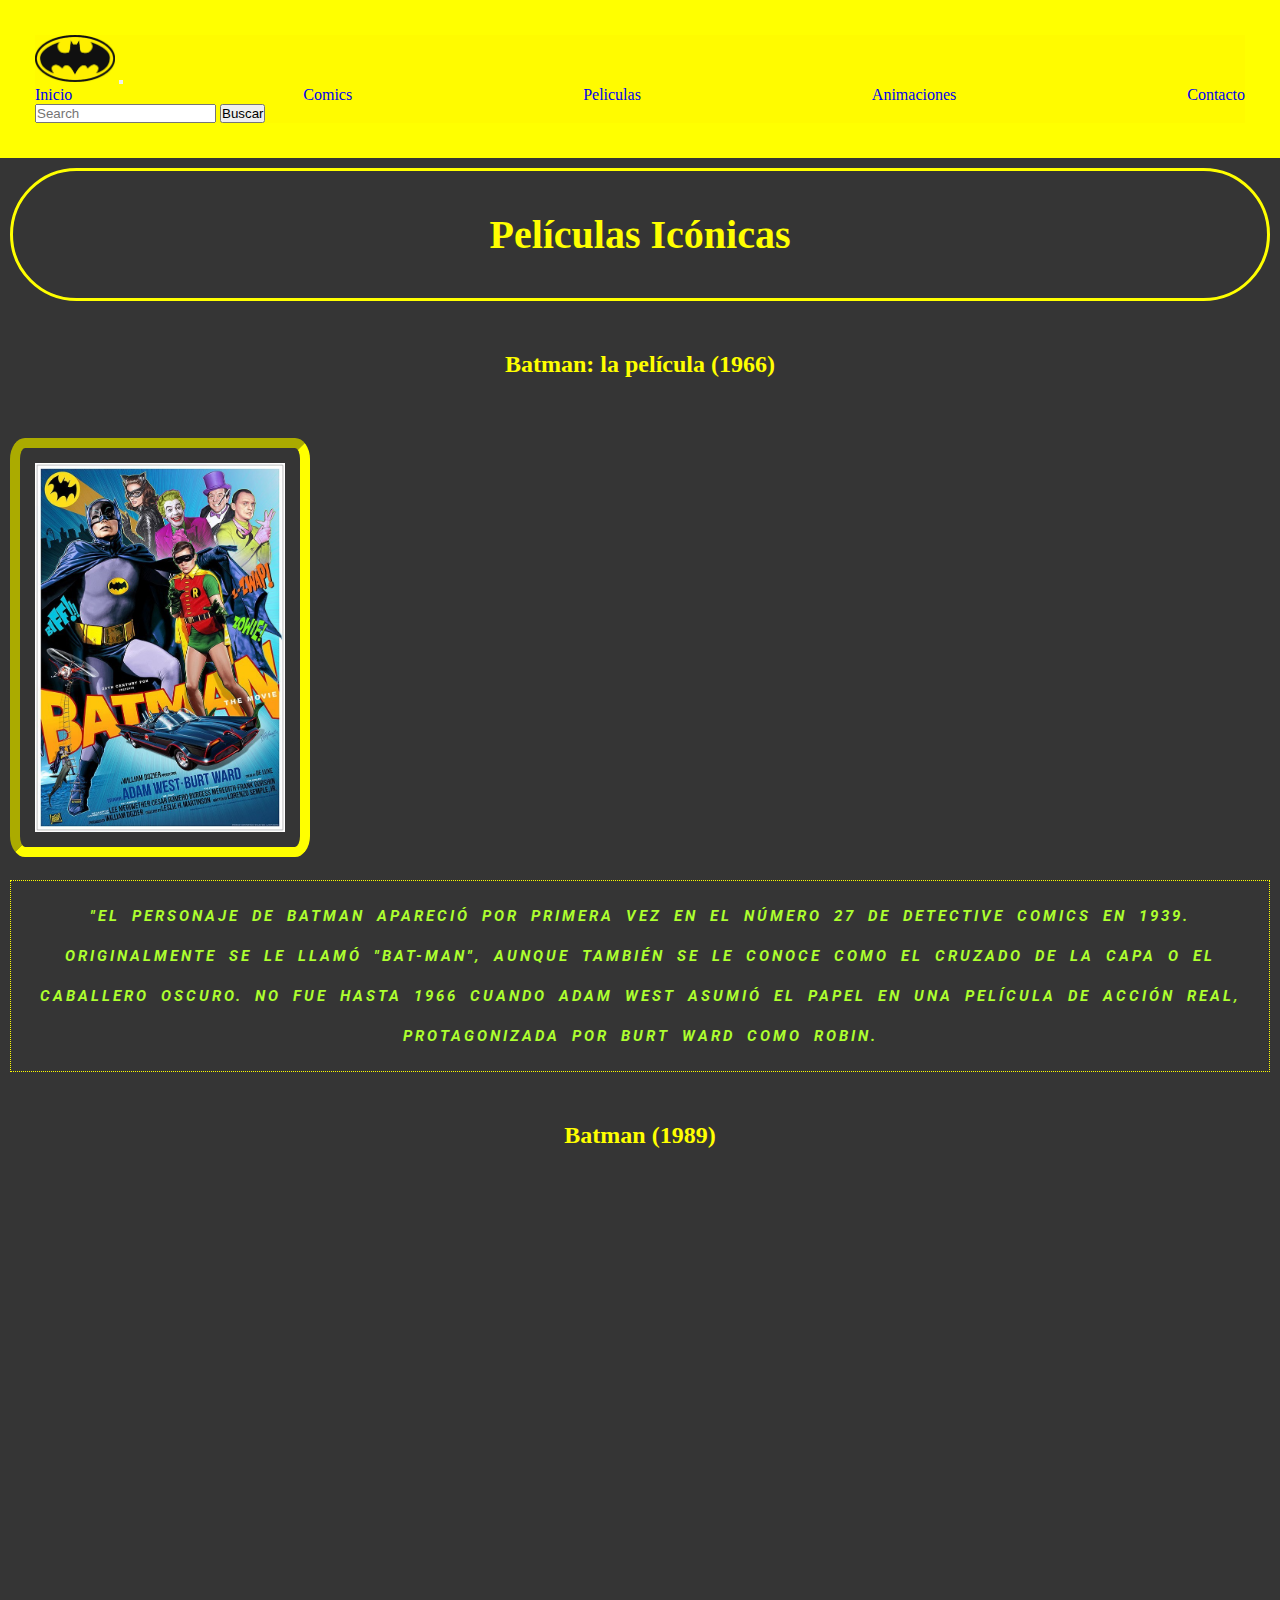
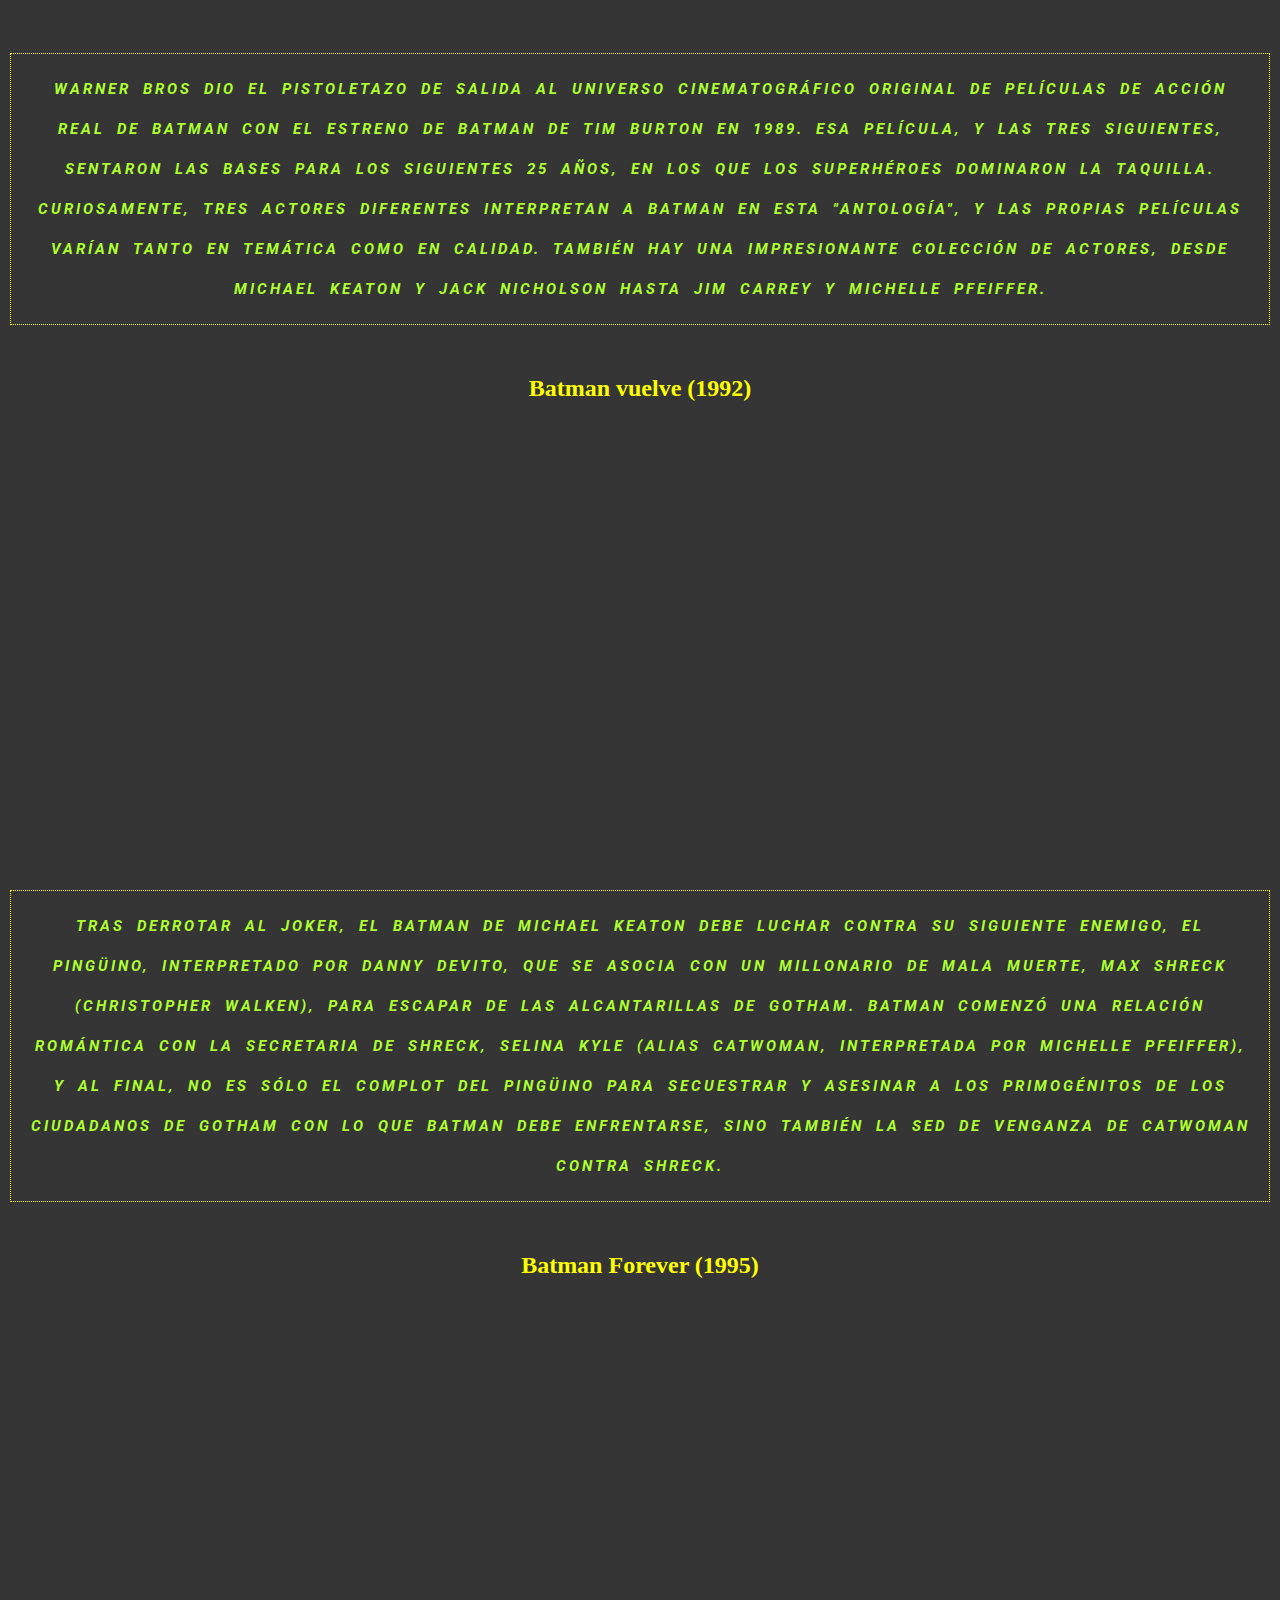
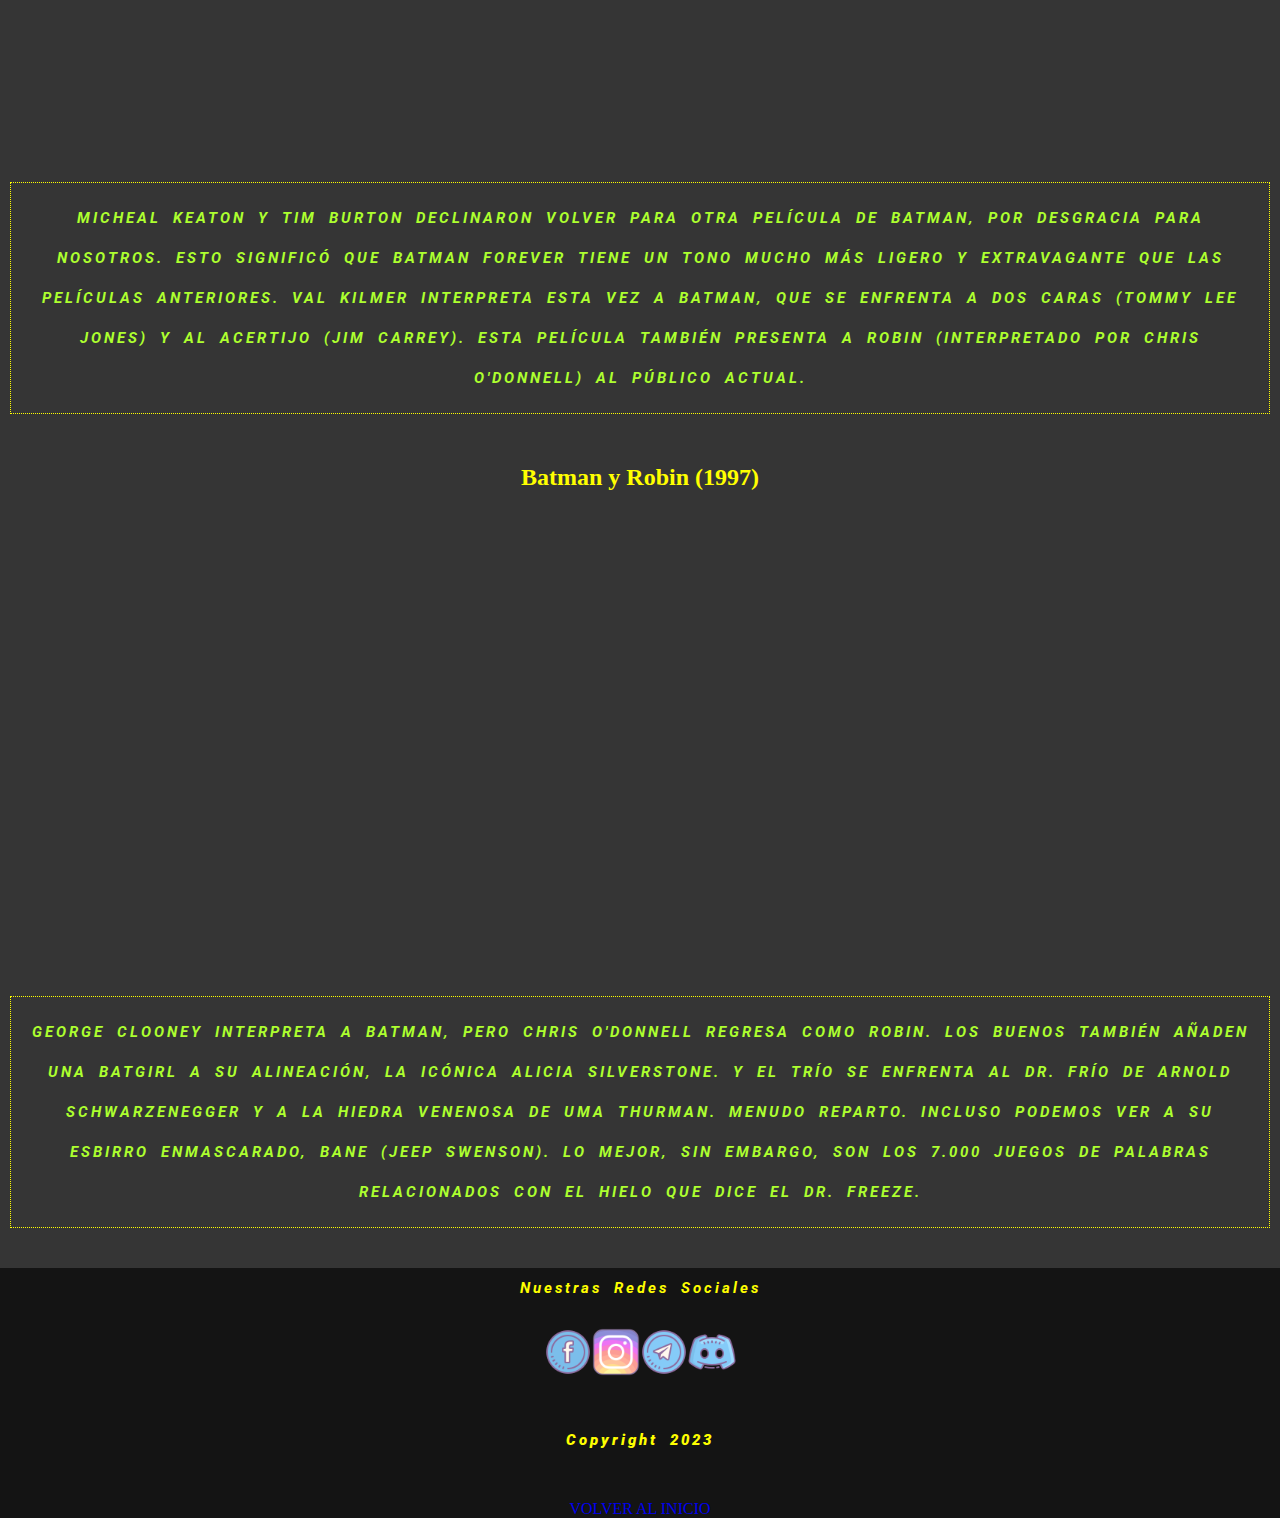
<file: sections/movies.html>
<!DOCTYPE html>
<html lang="en">
<head>
    <meta charset="UTF-8">
    <meta http-equiv="X-UA-Compatible" content="IE=edge">
    <meta name="viewport" content="width=device-width, initial-scale=1.0">
    <link href="https://cdn.jsdelivr.net/npm/bootstrap@5.3.0-alpha1/dist/css/bootstrap.min.css" rel="stylesheet" integrity="sha384-GLhlTQ8iRABdZLl6O3oVMWSktQOp6b7In1Zl3/Jr59b6EGGoI1aFkw7cmDA6j6gD" crossorigin="anonymous">
    <link href="https://unpkg.com/aos@2.3.1/dist/aos.css" rel="stylesheet">
    <link rel="stylesheet" href="../style/style.css">
    <link rel="icon" type="image/x-icon" href="../img/favicon.ico"/>
    <title>Todo Batman | Peliculas</title>
    <meta name="description" content="En esta página encontrarás información sobre las mejores películas clásicas del Caballero de la Noche.">
    <meta name="keywords" content="Batman, Robin, Tim Burton, Michael Keaton, Adam West">
</head>
<body>
    <header id="header">
        <nav class="navbar navbar-expand-lg" style="background-color: #fffb00;">
            <div class="container-fluid">
            <a class="navbar-brand" href="../index.html">
                <img src="../img/batman-logo.png" alt="logo batman" width="80px">
            </a>
            <button class="navbar-toggler" type="button" data-bs-toggle="collapse" data-bs-target="#navbarSupportedContent" aria-controls="navbarSupportedContent" aria-expanded="false" aria-label="Toggle navigation">
                <span class="navbar-toggler-icon"></span>
            </button>
                <div class="collapse navbar-collapse" id="navbarSupportedContent">
                    <ul class="navbar-nav me-auto mb-2 mb-lg-0">
                    <li class="nav-item">
                        <a class="nav-link active" aria-current="page" href="../index.html">Inicio</a>
                    </li>
                    <li class="nav-item">
                        <a class="nav-link" href="./comics.html">Comics</a>
                    </li>
                    <li class="nav-item">
                        <a class="nav-link" href="./movies.html">Peliculas</a>
                    </li>
                    <li class="nav-item">
                        <a class="nav-link" href="./animaciones.html">Animaciones</a>
                    </li>
                    <li class="nav-item">
                        <a class="nav-link" href="./contact.html">Contacto</a>
                    </li>
                    </ul>
                    <form class="d-flex" role="search">
                    <input class="form-control me-2" type="search" placeholder="Search" aria-label="Search">
                    <button class="btn btn-outline-secondary" type="submit">Buscar</button>
                    </form>
                </div>
            </div>
        </nav>
    </header>
    <main>
        <section class="container-fluid">
            <h1 class="vineta">Películas Icónicas</h1>              
                <h2>Batman: la película (1966)</h2>
                    <div class="row">
                        <div data-aos="flip-left" class="col-sm-12 col-md-5 col-lg-4"><img class="comic" src="../img/batman1966.jpeg" alt="Portada de Batman: la película (1966)" width="250"></div>
                        <div class="col-sm-12 col-md-7 col-lg-8"><p class="primerParrafo">"El personaje de Batman apareció por primera vez en el número 27 de Detective Comics en 1939. Originalmente se le llamó "Bat-Man", aunque también se le conoce como el Cruzado de la Capa o el Caballero Oscuro. No fue hasta 1966 cuando Adam West asumió el papel en una película de acción real, protagonizada por Burt Ward como Robin.
                        </p></div>
                    </div>
                <h2>Batman (1989)</h2>
                    <div class="row">
                        <div data-aos="flip-left" class="col-sm-12 col-md-5 col-lg-4"><img class="comic" src="../img/batman1989.jpg" alt="Portada de Batman (1989)" width="250"></div>
                        <div class="col-sm-12 col-md-7 col-lg-8"><p class="primerParrafo">Warner Bros dio el pistoletazo de salida al universo cinematográfico original de películas de acción real de Batman con el estreno de Batman de Tim Burton en 1989. Esa película, y las tres siguientes, sentaron las bases para los siguientes 25 años, en los que los superhéroes dominaron la taquilla. Curiosamente, tres actores diferentes interpretan a Batman en esta "antología", y las propias películas varían tanto en temática como en calidad. También hay una impresionante colección de actores, desde Michael Keaton y Jack Nicholson hasta Jim Carrey y Michelle Pfeiffer.
                        </p></div>
                    </div>
                <h2>Batman vuelve (1992)</h2>
                    <div class="row">
                        <div data-aos="flip-left" class="col-sm-12 col-md-5 col-lg-4"><img class="comic" src="../img/batman1992.gif" alt="Portada de Batman vuelve (1992)" width="250"></div>
                        <div class="col-sm-12 col-md-7 col-lg-8"><p class="primerParrafo">Tras derrotar al Joker, el Batman de Michael Keaton debe luchar contra su siguiente enemigo, El Pingüino, interpretado por Danny Devito, que se asocia con un millonario de mala muerte, Max Shreck (Christopher Walken), para escapar de las alcantarillas de Gotham. Batman comenzó una relación romántica con la secretaria de Shreck, Selina Kyle (alias Catwoman, interpretada por Michelle Pfeiffer), y al final, no es sólo el complot del Pingüino para secuestrar y asesinar a los primogénitos de los ciudadanos de Gotham con lo que Batman debe enfrentarse, sino también la sed de venganza de Catwoman contra Shreck.
                        </p></div>
                    </div>
                <h2>Batman Forever (1995)</h2>
                    <div class="row">
                        <div data-aos="flip-left" class="col-sm-12 col-md-5 col-lg-4"><img class="comic" src="../img/batman1995.jpeg" alt="Portada de Batman Forever (1995)" width="250"></div>
                        <div class="col-sm-12 col-md-7 col-lg-8"><p class="primerParrafo">Micheal Keaton y Tim Burton declinaron volver para otra película de Batman, por desgracia para nosotros. Esto significó que Batman Forever tiene un tono mucho más ligero y extravagante que las películas anteriores. Val Kilmer interpreta esta vez a Batman, que se enfrenta a Dos Caras (Tommy Lee Jones) y al Acertijo (Jim Carrey). Esta película también presenta a Robin (interpretado por Chris O'Donnell) al público actual.
                        </p></div>
                    </div>
                <h2>Batman y Robin (1997)</h2>
                    <div class="row">
                        <div data-aos="flip-left" class="col-sm-12 col-md-5 col-lg-4"><img class="comic" src="../img/batman1997.jpeg" alt="Portada de Batman y Robin (1997)" width="250"></div>
                        <div class="col-sm-12 col-md-7 col-lg-8"><p class="primerParrafo">George Clooney interpreta a Batman, pero Chris O'Donnell regresa como Robin. Los buenos también añaden una Batgirl a su alineación, la icónica Alicia Silverstone. Y el trío se enfrenta al Dr. Frío de Arnold Schwarzenegger y a la Hiedra Venenosa de Uma Thurman. Menudo reparto. Incluso podemos ver a su esbirro enmascarado, Bane (Jeep Swenson). Lo mejor, sin embargo, son los 7.000 juegos de palabras relacionados con el hielo que dice el Dr. Freeze.
                        </p></div>
                    </div>
            </section>
    </main>
    <footer>
        <p class="textoCentrado">Nuestras Redes Sociales</p>
            <div class="redes">
                <a href="https://www.facebook.com/"
                target="_blank">
                    <img class="icon" src="../img/facebook.png" alt="icono facebook"></a>
                <a href="https://www.instagram.com/"
                target="_blank">
                    <img class="icon" src="../img/instagram.png" alt="icono instagram"></a>
                <a href="https://web.telegram.org/k/"
                target="_blank">
                    <img class="icon" src="../img/telegram.png" alt="icono telegram"></a>
                <a href="https://www.discord.com/"
                target="_blank">
                    <img class="icon" src="../img/discord.png" alt="icono discord"></a>
            </div>
        <h3>
            <p class="textoCentrado">Copyright 2023</p>
        </h3>
        <div class="textoCentrado">
            <a href="#header">VOLVER AL INICIO</a>
        </div>
    </footer>    
    <script src="https://cdn.jsdelivr.net/npm/bootstrap@5.3.0-alpha1/dist/js/bootstrap.bundle.min.js" integrity="sha384-w76AqPfDkMBDXo30jS1Sgez6pr3x5MlQ1ZAGC+nuZB+EYdgRZgiwxhTBTkF7CXvN" crossorigin="anonymous"></script>
    <script src="https://unpkg.com/aos@2.3.1/dist/aos.js"></script>
    <script>
        AOS.init();
    </script>
</body>
</html>
</file>
<file: style/style.css>
@import "https://fonts.googleapis.com/css2?family=Roboto:ital,wght@1,300&display=swap";
/* fonts.google.com */
* {
  margin: 0;
  padding: 0;
}

body {
  background-color: rgb(53, 53, 53);
  color: yellow;
}

p {
  font-family: "Roboto", sans-serif;
  font-weight: bolder;
  font-style: oblique;
  font-size: 15px;
  line-height: 40px;
  letter-spacing: 3px;
  word-spacing: 5px;
  color: yellow;
}

a {
  text-decoration: none;
}

.primerParrafo {
  padding: 15px;
  border: 1px dotted yellow;
  margin: 10px;
  font-style: italic;
  text-align: center;
  color: greenyellow;
  text-transform: uppercase;
}

.comic {
  padding: 15px;
  border: 10px inset yellow;
  margin: 10px;
  border-radius: 5%;
}

h1 {
  padding: 40px;
  border: 10px solid yellow;
  margin: 10px;
  font-size: 40px;
}

.textoCentrado {
  margin-top: 40px;
  margin-left: auto;
  margin-right: auto;
  padding-left: 30px;
  padding-right: 30px;
  text-align: center;
}

.vineta {
  text-align: center;
  border: 3px solid yellow;
  border-radius: 50cm;
}

.imagenTitulo {
  display: block;
  margin-left: auto;
  margin-right: auto;
}

.intro {
  padding: 15px;
  border: 10px dotted yellow;
  margin: 100px;
  text-align: center;
}

h2 {
  text-align: center;
  padding: 40px;
  margin: 10px;
}

.caja {
  font-family: "Roboto", sans-serif;
  font-size: 18px;
  font-weight: 400;
  color: yellow;
  background: rgb(30, 30, 30);
  margin: 20px 70px 1px;
  padding: 25px;
  overflow: hidden;
  padding: 20px;
  border: 1px solid rgb(30, 30, 30);
  border-radius: 35px 0px 35px 0px;
}

.textoIntro {
  margin-top: 40px;
  margin-left: auto;
  margin-right: auto;
  padding-left: 30px;
  padding-right: 30px;
  text-align: justify;
}

header {
  background-color: yellow;
  padding: 35px;
}

ul {
  list-style-type: none;
}
ul li {
  display: inline-block;
}

nav ul {
  display: flex;
  flex-direction: row;
  justify-content: space-between;
}

.redes {
  margin: 20px;
  display: flex;
  flex-direction: row;
  justify-content: center;
}

footer {
  display: block;
  background-color: rgb(20, 20, 20);
}

.icon {
  width: 48px;
  height: 48px;
}

.form-container {
  max-width: 600px;
  margin: 0 auto;
}
.form-container .contact-form {
  display: flex;
  flex-direction: column;
  width: 100%;
}
.form-container .contact-form label {
  font-weight: bold;
  margin-bottom: 5px;
  color: #ffff00;
}
.form-container .contact-form input[type=text],
.form-container .contact-form input[type=email],
.form-container .contact-form textarea {
  padding: 10px;
  margin-bottom: 20px;
  border: 1px solid #ccc;
  border-radius: 5px;
  font-size: 16px;
  background-color: #f2f2f2;
  color: #333;
}
.form-container .contact-form input[type=submit] {
  background-color: #ffff00;
  color: #333;
  padding: 10px 20px;
  border: none;
  border-radius: 5px;
  font-size: 16px;
  cursor: pointer;
  transition: background-color 0.3s ease;
}
.form-container .contact-form input[type=submit]:hover {
  background-color: #ffcc00;
}

/*# sourceMappingURL=style.css.map */
</file>
